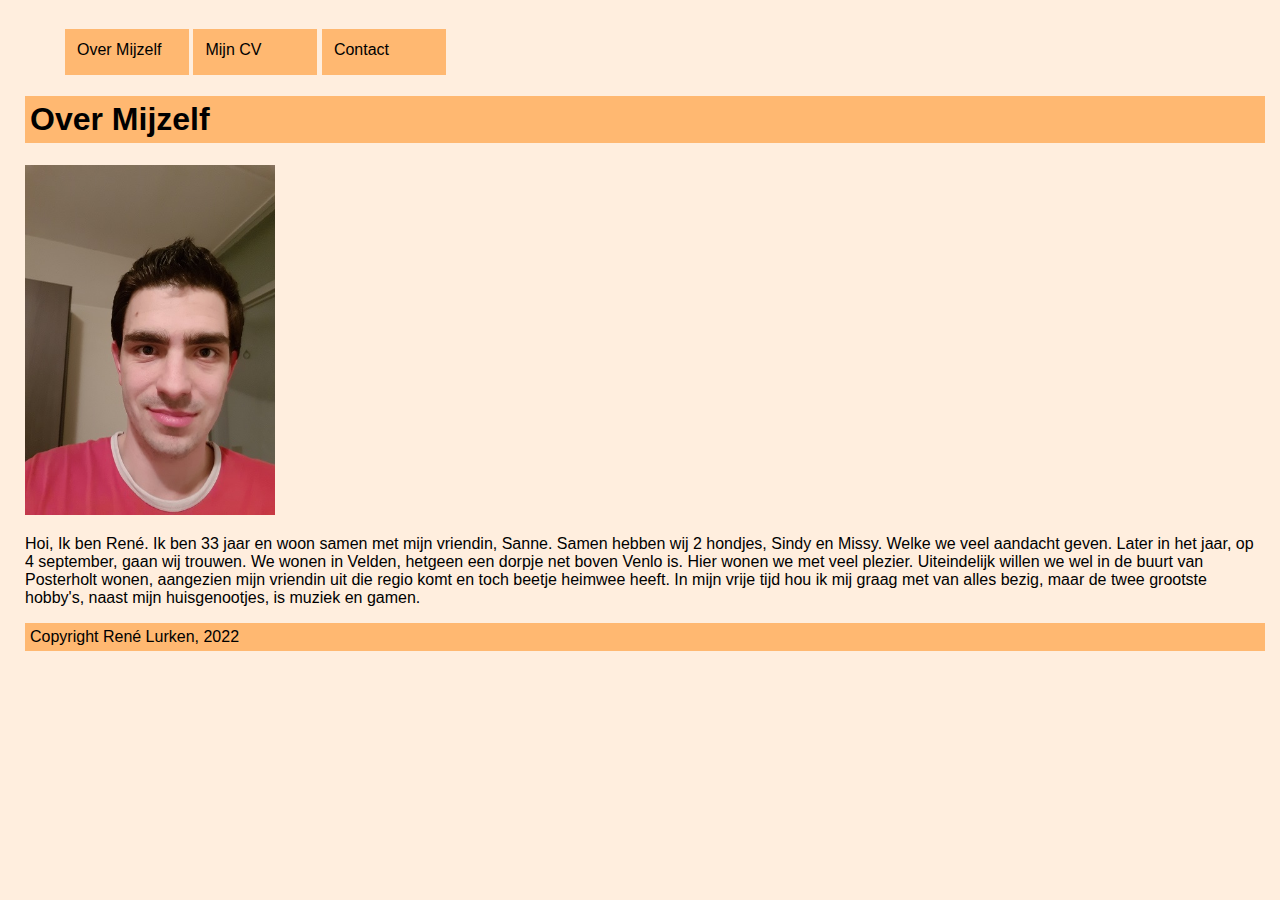
<file: index.html>
<!DOCTYPE html>
<html lang="nl">
<head>
  <title>Over Mijzelf</title>
  <link rel="stylesheet" type="text/css" href="style.css">
  <meta charset="utf-8">
  </head>
  <body>
    <header>
      <ul>
        <li><a href="index.html">Over Mijzelf</a></li>
        <li><a href="mijncv.html">Mijn CV</a></li>
        <li><a href="contact.html">Contact</a></li>
        </ul>
        </header>
        <h1>Over Mijzelf</h1>
        <img src="portret1.jpg" alt="foto van mijzelf" title="Foto van mijzelf">
        <br>
        <p>Hoi, Ik ben René. Ik ben 33 jaar en woon samen met mijn vriendin, Sanne. Samen hebben wij 2 hondjes, Sindy en Missy. Welke we veel aandacht geven. Later in het jaar, op 4 september, gaan wij trouwen.
We wonen in Velden, hetgeen een dorpje net boven Venlo is. Hier wonen we met veel plezier. Uiteindelijk willen we wel in de buurt van Posterholt wonen, aangezien mijn vriendin uit die regio komt en toch beetje heimwee heeft.
In mijn vrije tijd hou ik mij graag met van alles bezig, maar de twee grootste hobby's, naast mijn huisgenootjes, is muziek en gamen.</p>
<footer>Copyright René Lurken, 2022</footer>
</body>
</html>
</file>
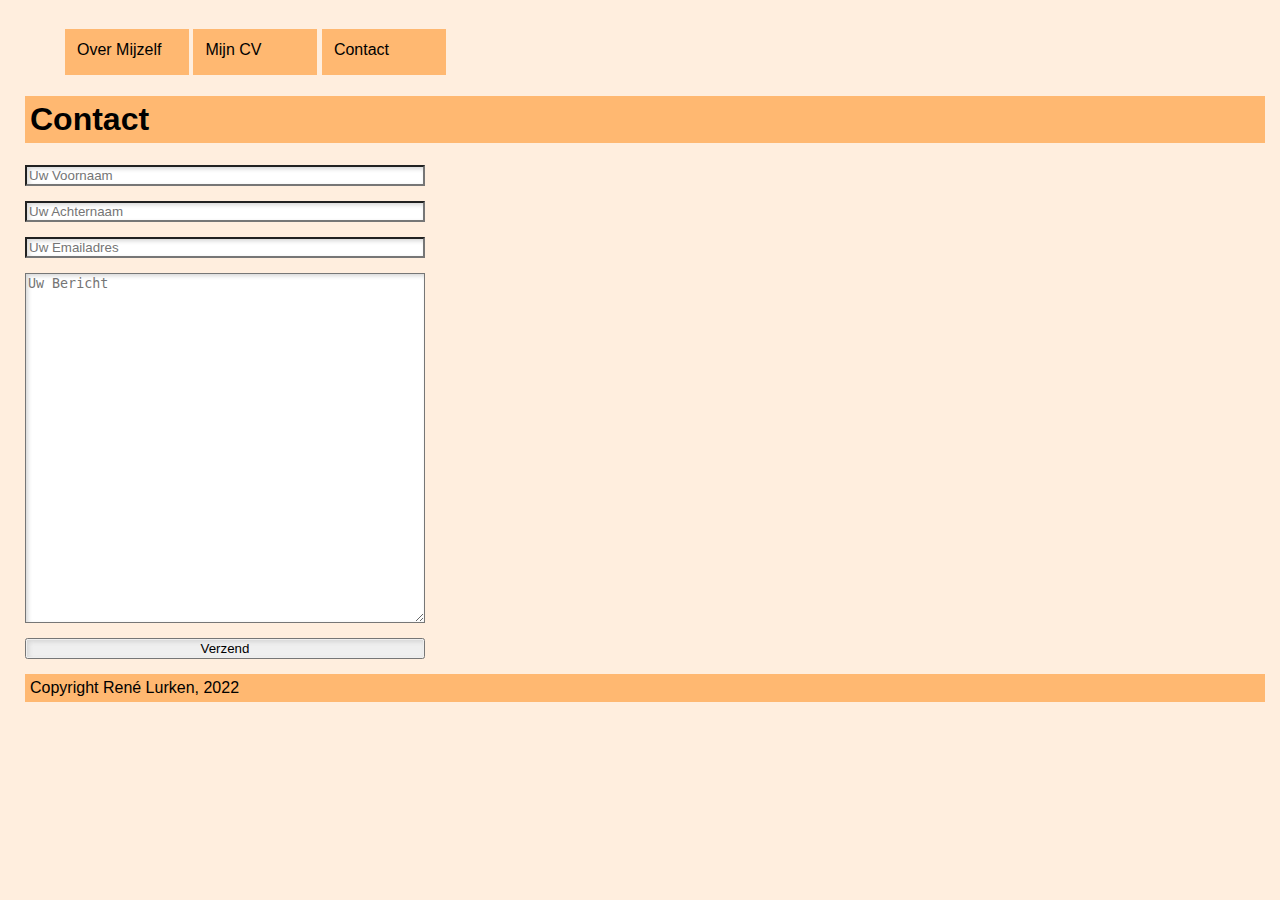
<file: contact.html>
<!DOCTYPE html>
<html lang="nl">
<head>
  <title>Over Mijzelf</title>
  <link rel="stylesheet" type="text/css" href="style.css">
  <meta charset="utf-8">
  </head>
  <body>
    <header>
      <ul>
        <li><a href="index.html">Over Mijzelf</a></li>
        <li><a href="mijncv.html">Mijn CV</a></li>
        <li><a href="contact.html">Contact</a></li>
        </ul>
        </header>
        <h1>Contact</h1>
        <input type="text" placeholder="Uw Voornaam" />
        <input type="text" placeholder="Uw Achternaam" />
        <input type="email" placeholder="Uw Emailadres" />
        <textarea placeholder="Uw Bericht"></textarea>
        <button>Verzend</button>
<footer>Copyright René Lurken, 2022</footer>
</body>
</html>
</file>
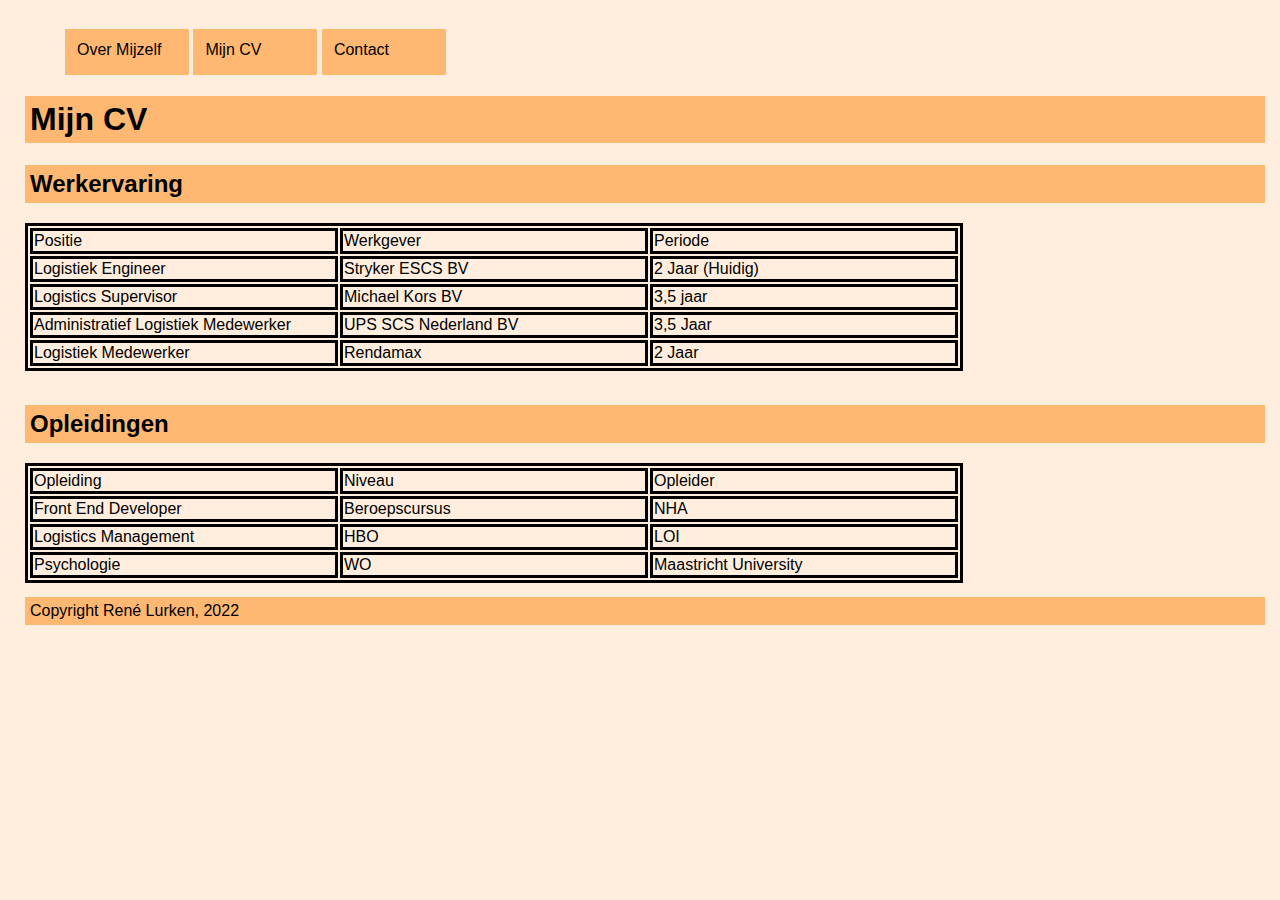
<file: mijncv.html>
<!DOCTYPE html>
<html lang="nl">
<head>
  <title>Over Mijzelf</title>
  <link rel="stylesheet" type="text/css" href="style.css">
  <meta charset="utf-8">
  </head>
  <body>
    <header>
      <ul>
        <li><a href="index.html">Over Mijzelf</a></li>
        <li><a href="mijncv.html">Mijn CV</a></li>
        <li><a href="contact.html">Contact</a></li>
        </ul>
        </header>
        <h1>Mijn CV</h1>
        <h2>Werkervaring</h2>
        <table id="werk">
          <thead>
            <tr>
              <td>Positie</td>
              <td>Werkgever</td>
              <td>Periode</td>
              </tr>
              </thead>
              <tbody>
                <tr>
                  <td>Logistiek Engineer</td>
                  <td>Stryker ESCS BV</td>
                  <td>2 Jaar (Huidig)</td>
                  </tr>
                <tr>
                  <td>Logistics Supervisor</td>
                  <td>Michael Kors BV</td>
                  <td>3,5 jaar</td>
                  </tr>
                <tr>
                  <td>Administratief Logistiek Medewerker</td>
                  <td>UPS SCS Nederland BV</td>
                  <td>3,5 Jaar</td>
                  </tr>
                <tr>
                  <td>Logistiek Medewerker</td>
                  <td>Rendamax</td>
                  <td>2 Jaar</td>
                  </tr>
                </tbody>
              </table>
              <h2>Opleidingen</h2>
          <table id="opleiding">
            <thead>
              <tr>
                <td>Opleiding</td>
                <td>Niveau</td>
                <td>Opleider</td>
                </tr>
                </thead>
                <tbody>
                  <tr>
                    <td>Front End Developer</td>
                    <td>Beroepscursus</td>
                    <td>NHA</td>
                    </tr>
                  <tr>
                    <td>Logistics Management</td>
                    <td>HBO</td>
                    <td>LOI</td>
                    </tr>
                  <tr>
                    <td>Psychologie</td>
                    <td>WO</td>
                    <td>Maastricht University</td>
                    </tr>
                </tbody>
              </table>
              <br>
            <footer>Copyright René Lurken, 2022</footer>
          </body>
        </html>
</file>
<file: style.css>
footer, h1, h2{
  background-color: #FFB871;
  width: 100%;
  padding: 5px;
}
body{
  margin-left: 20px;
  margin-right: 20px;
  padding: 5px;
  background-color: #FFEEDE;
  font-family: Verdana, sans-serif;
}
ul a{
  color: #000000;
  text-decoration: none;
}
li{
  display: inline-block;
  height: 22px;
  width: 100px;
  padding: 12px;
  color: #000000;
  border-left: 2px #000000;
  border-right: 1px #000000;
  background-color: #FFB871;
  margin-left: inherit;
  margin-right: inherit;
}
li:hover{
  background-color: #FF8E1D;
  border-style: none;
}
img{
  width: 250px;
  height: 350px;
}
table{
  border-color: #000000;
  border-style: solid;
  border-width: 3px;
  display: inline-block;
  margin-bottom: 10px;
}
td{
  width: 300px;
  height: 12px;
  border-style: solid;
  border-color: #000000;
  border-width: 3px;
}
input[type="text"], input[type="email"], textarea, button{
  display: block;
  margin: 15px 0px;
  width: 400px;
  box-sizing: border-box;
  box-shadow: inset 2px 2px 4px #D6D6D6;
}
textarea{
  height:350px;
}
button:active{
  background-color: #C6C0BA;
  font-weight: bold;
}
</file>
